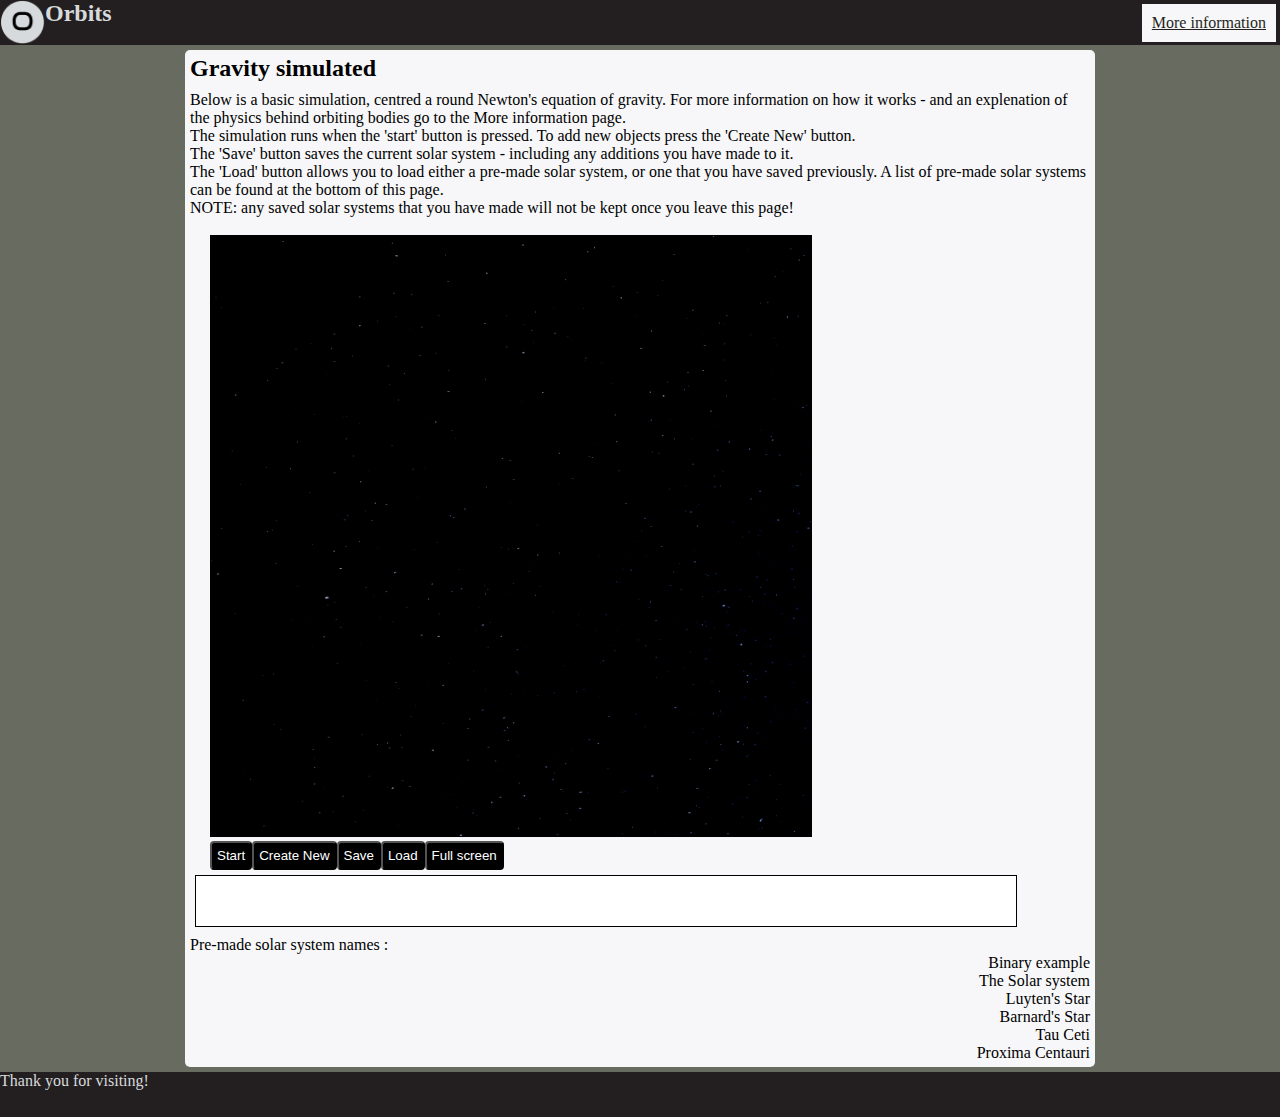
<file: Site/HTML/index.html>
<!DOCTYPE html>
<html>
<head>
        
    <title>Orbits | Home</title>
    <link rel="stylesheet" href="../CSS/Style.css">
    
    <!-- loads required Scripts -->
    <script src="..//Javascript/simulate.js"></script>
    <script src="..//Javascript/load&save.js"></script>
    <script src="..//Javascript/new_object.js"></script>
    <script src="..//Javascript/general.js"></script>

    <script>
        //Warns the user when leaving the webpage
        window.onbeforeunload = function(){return''};
        
        //Changes canvas to fullscreen
        function fullscreen(){
            reset();
            ctx = document.getElementById("canvas");
            ctx.height = 800;
            ctx.width = 800;
            display("fs", "none");
            display("mini", "block");
        }

        //Reverts canvas size to origonal
        function minimise(){
            reset()
            ctx = document.getElementById("canvas");
            ctx.height = 600;
            ctx.width = 600;
            display("fs", "block");
            display("mini", "none");
        }
    </script>
<!--
name str
mass kg (*10**24)
posx,posy m (*10**9)
vx,vy ms^-1
color str
trail toggle boolean
-->
    
<storage id="CurrentSystem">sun,1988500,0,0,0,0,yellow,false
earth,5.9724,149.596,0,0,29.783,blue,true
mars,0.64171,-227.923,0,0,-21.97,orange,true
venus,4.8675,-108.2,0,0,-35.0,tan,true
mercury,0.33,57.9,0,0,47.4,red,true</storage>

<storage id="Systems">Binary example$StarA,1988500,150,0,0,15,yellow,true
StarB,1988500,-150,0,0,-15,gold,true$Sol$sun,1988500,0,0,0,0,yellow,false
earth,5.9724,149.596,0,0,29.783,blue,true
mars,0.64171,-227.923,0,0,-21.97,orange,true
venus,4.8675,-108.2,0,0,-35.0,tan,true
mercury,0.33,57.9,0,0,47.4,red,true$Luyten's Star$Luyten's Star,517002,0,0,0,0,red,false
b,17.26,13.46,0,0,53.449,cyan,true
d,64.5,106.514,0,0,4.879,olive,true
e,55.54,-127,0,0,-5.258,brown,true$Barnard's Star$Barnard's Star,286340,0,0,0,0,red,false
b,19.3,60.4,0,0,17.78,cyan,true$Tau Ceti$Tau Ceti,1556972,0,0,0,0,yellow,false
b,11.95,15.7,0,0,81.31,brown,true
g,10.45,20,0,0,72,maroon,true
c,18.51,29,0,0,59.67,orange,true
h,10.93,36.35,0,0,53.45,blue,true
d,21.5,55.95,0,0,43,teal,true
e,23.47,80.48,0,0,35.92,white,true
f,23.47,199.56,0,0,22.81,navy,true$Proxima Centauri$Proxima Centauri,242792,0,0,0,0,red,false
d,1.73,4.19,0,0,62.19,brown,true
b,9.56,0.287,0,0,47.5,cyan,true
c,41.49,222.75,0,0,8.53,Navy,true</storage>
    
<storage id="status">running</storage>
        
</head>

<body>
    <header>
        <img src="..//Media/logo.png" width="45px" height="45px" id="logo">
        <h1>Orbits</h1>
        <a href="..//HTML/mathspage.html" class="link">More information</a>
    </header>

    <main>
        
        <h1>Gravity simulated</h1><br><br>
        <p>Below is a basic simulation, centred a round Newton's equation of gravity. For more information on how it works - and an explenation of the physics behind orbiting bodies go to the More information page.
            <br>The simulation runs when the 'start' button is pressed. To add new objects press the 'Create New' button.<br>
            The 'Save' button saves the current solar system - including any additions you have made to it.<br>
            The 'Load' button allows you to load either a pre-made solar system, or one that you have saved previously. A list of pre-made solar systems can be found at the bottom of this page.<br>
            NOTE: any saved solar systems that you have made will not be kept once you leave this page!<br><br>
        </p>
        
        <canvas id="canvas" width="600px" height="600px"></canvas>
        
        <div>
        <!-- Function buttons -->
        <button id="run" type="button" onclick="simulate_main()">Start</button>
        <button id="reset" type="button" onclick="reset()">Reset</button>
        <button type="button" onclick="new_object()">Create New</button>
        <button type="button" onclick="display('saveform','block')">Save</button>
        <button type="button" onclick="display('loadform','block')">Load</button>
        
        <!--Resize-->
        <button id="fs" type="button" onclick="fullscreen()">Full screen</button> 
        <button id="mini" type="button" onclick="minimise()">Minimise</button> 
        </div>
        
        <textarea readonly id='textoutput'></textarea>
        
        <!-- New object form -->
        <form id="new_object">
            <p>Name
            <input type="text" id="name" placeholder="Enter Name"></p>
            
            <p>Mass (kg * 10 **24)
            <input  type="number" id="mass" placeholder="Enter Mass of object"></p>
        
            <p>Distance from 0,0 (m * 10 ** 9)
            <input type="number" id="distance" placeholder="Enter distance"></p>
            
            <p>Orbital velocity (km)
            <input type="number" id="orbital velocity" placeholder="Enter velocity"></p>
            
            <p>Color
            <select id="color">
                <option value="Blue">Blue</option>
                <option value="Brown">Brown</option>
                <option value="Cyan">Cyan</option>
                <option value="Gold">Gold</option>
                <option value="Green">Green</option>
                <option value="Grey">Grey</option>
                <option value="Lime">Lime</option>
                <option value="Maroon">Maroon</option>
                <option value="Navy">Navy</option>
                <option value="Olive">Olive</option>
                <option value="Orange">Orange</option>
                <option value="Pink">Pink</option>
                <option value="Purple">Purple</option>
                <option value="Red">Red</option>
                <option value="Silver">Silver</option>
                <option value="Tan">Tan</option>
                <option value="Teal">Teal</option>
                <option value="White">White</option>
                <option value="Yellow">Yellow</option>
                </select></p>
            No Trail (recommended on)
            <input type="checkbox" id="trail"><br>
            <button type="button" class="formbutton" onclick="append_data()" style="clear: both;">Submit</button>
            <button type="button" class="formbutton" onclick="display('new_object', 'none')">Exit</button>
        </form>
        <form id="saveform">
            Enter a savename.
            <input id="savename" type="text" placeholder="Enter save name">
            <button type="button" class="formbutton" style="clear: both;" onclick="save()">Save</button>
            <button type="button" class="formbutton" onclick="display('saveform', 'none')">Exit</button>
        </form>
        <form id="loadform">
            Enter the name of the system you want to load
            <input id="searchterm" type="text" placeholder="Enter search term">
            <button type="button" class="formbutton" onclick="load()" style="clear: both;">load</button>
            <button type="button" class="formbutton" onclick="display('loadform', 'none')">Exit</button>
        </form>
        
        <p>Pre-made solar system names :</p>
        
        <ul>
            <li>Binary example</li><br>
            <li>The Solar system</li><br>
            <li>Luyten's Star</li><br>
            <li>Barnard's Star</li><br>
            <li>Tau Ceti</li><br>
            <li>Proxima Centauri</li><br>
        </ul>
    </main>
    <footer>
        Thank you for visiting!
    </footer>
</body>       
</html>
</file>
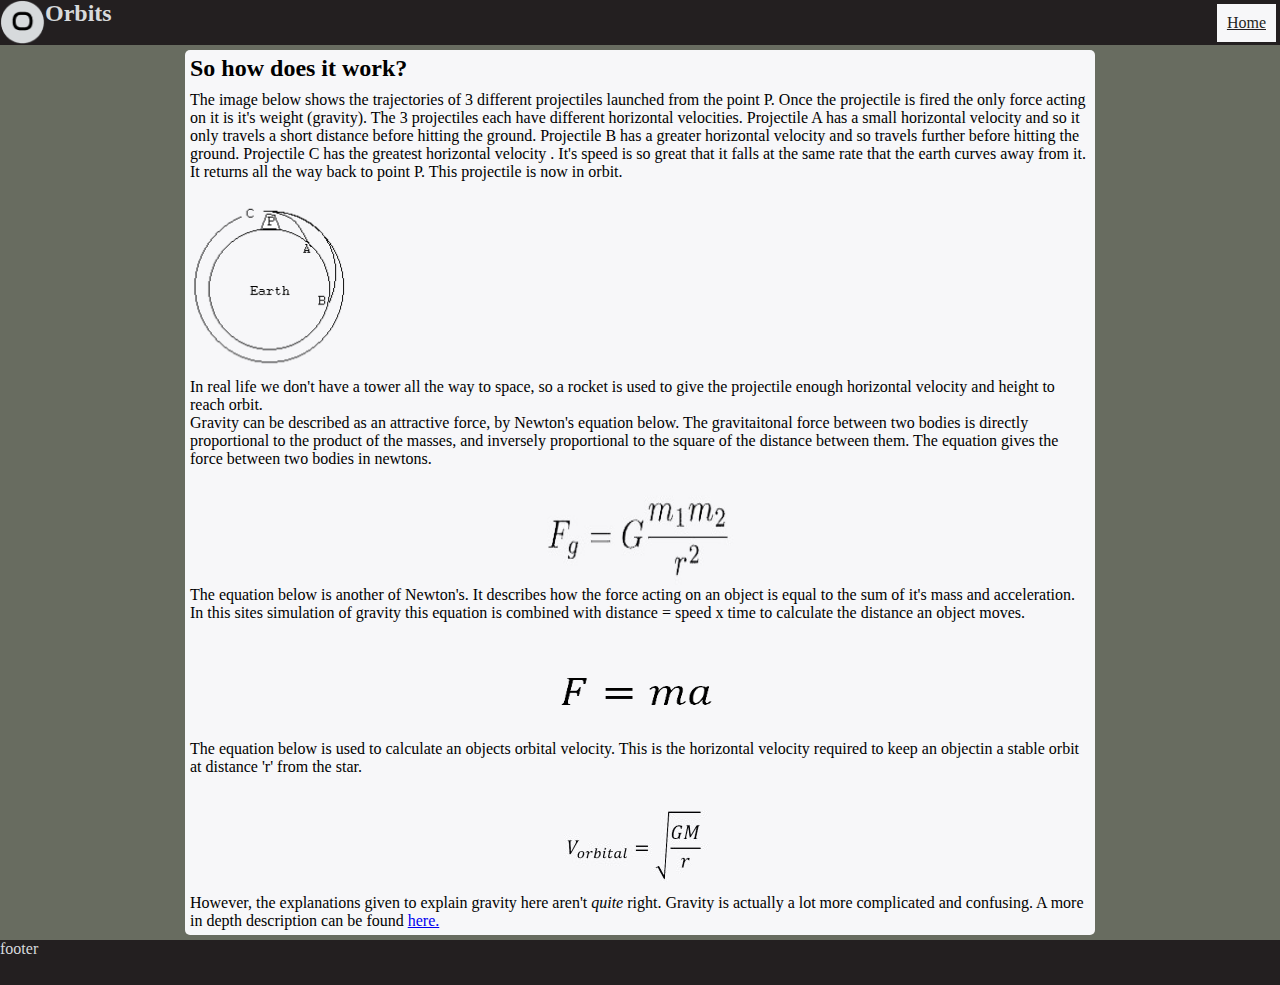
<file: Site/HTML/mathspage.html>
<!DOCTYPE html>
<html>   

<head>
    
    <title>Orbits | Explained</title>
    <link rel="stylesheet" href="..//CSS/Style.css">
    
</head>
<body>
    
    <header>
        <img src="..//Media/logo.png" width="45px" height="45px" id="logo">
        <h1>Orbits</h1>
        <a href="..//HTML/index.html" class="link">Home</a>
    </header>

    <main>
        <h1>So how does it work?</h1><br><br>
        <p>The image below shows the trajectories of 3 different projectiles launched from the point P. Once the projectile is fired the only force acting on it is it's weight (gravity). The 3 projectiles each have different horizontal velocities. Projectile A has a small horizontal velocity and so it only travels a short distance before hitting the ground. Projectile B has a greater horizontal velocity and so travels further before hitting the ground. Projectile C has the greatest horizontal velocity . It's speed is so great that it falls at the same rate that the earth curves away from it. It returns all the way back to point P. This projectile is now in orbit.</p><br>
        
        <img src="../Media/orbit.png" class = "orbitalimg">
        
        <p>In real life we don't have a tower all the way to space, so a rocket is used to give the projectile enough horizontal velocity and height to reach orbit.<br>Gravity can be described as an attractive force, by Newton's equation below. The gravitaitonal force between two bodies is directly proportional to the product of the masses, and inversely proportional to the square of the distance between them. The equation gives the force between two bodies in newtons.</p><br>
        <img class="eqn" src="..//Media/Fg_eqn.jpg">
        
        <p>The equation below is another of Newton's. It describes how the force acting on an object is equal to the sum of it's mass and acceleration. In this sites simulation of gravity this equation is combined with distance = speed x time to calculate the distance an object moves.</p><br>
        <img class="eqn" src="..//Media/F_eqn.png">
        
        <p>The equation below is used to calculate an objects orbital velocity. This is the horizontal velocity required to keep an objectin a stable orbit at distance 'r' from the star.</p><br>
        <img class="eqn" src="..//Media/orbitalV_eqn.jpg">
        <p>However, the explanations given to explain gravity here aren't <i>quite</i> right. Gravity is actually a lot more complicated and confusing. A more in depth description can be found <a href="https://en.wikipedia.org/wiki/Gravity">here.</a></p>
    </main>
    
    <footer>
        footer
    </footer>
    
</body>
</html>
</file>
<file: Site/CSS/Style.css>
/*-----------------------------------------------Basic Styling*/
header, footer {
    border-bottom: 10px;
    width: 100%;
    height: 45px;
    color: #D7DADC;
    background-color: #231F20;
}
h1 {font-size: 24px;}
body {background-color: #686C60;}
main {
    margin: auto;
    margin-bottom: 5px; margin-top: 5px;
    border-radius: 5px;
    width: 900px;
    background-color: #F7F7F9;
    padding: 20px;
}
.link {
    margin: 4px;
    padding: 10px; 
    background-color: #F7F7F9; 
    color: #231F20;
    display: inline;
}

/*-----------------------------------------------Bulk styling*/
* {margin:0;padding:0}
canvas, div, textarea, form {margin-left: 20px;}
storage, #new_object, #mini, #reset , #saveform, #loadform{display: none;}
header a, .formbutton, input, select, ul li{float: right;}
#logo, h1, button{float: left;}
canvas, textarea {border:1px solid black}
input, select,button{border-radius: 4px;}
textarea, main, button,form{padding: 5px}

/*-----------------------------------------------other styling */
.orbitalimg{
    width: 160px; 
    height: 175px;
}
ul li {display: block;}
button {
    background-color: black;
    color: white;
}
canvas {background-image: url(..//Media/bg.jpg);}
form {
    margin-bottom: 30px;
    width: 90%;
    background-color: lightgrey;
    border-radius: 10px;
}
textarea {
    margin: 5px;
    height: 40px;
    width: 90%;
    resize: none;
}
.eqn {
    display: block;
    margin-left: auto;
    margin-right: auto;
    width: 200px;
    height: 100px;
}
form p {margin: 2px;}

/*-----------------------------------------------Media queries*/
@media screen and (max-width: 600px){
    main{width: 400px;}
    .orbitalimg{width: 80px; height: 87px;}
    .eqn{width: 100px; height: 50px;}
    canvas{width: 350px; height: 350px}
}
</file>
